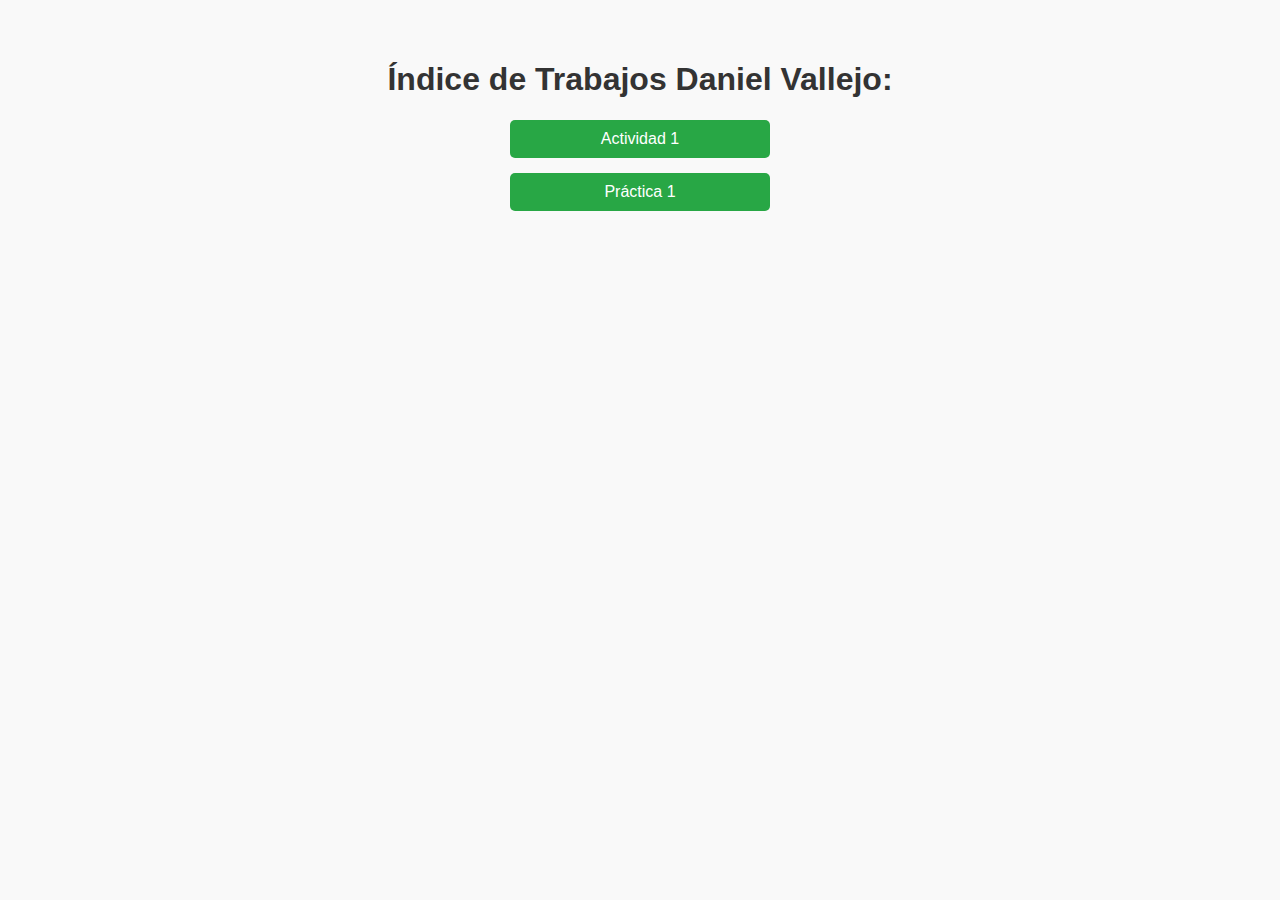
<file: index.html>
<!DOCTYPE html>
<html lang="es">
<head>
  <meta charset="UTF-8" />
  <title>Indice de actividades Daniel Vallejo</title>
  <style>
    body {
      font-family: Arial, sans-serif;
      background: #f9f9f9;
      padding: 2em;
      text-align: center;
    }
    h1 {
      color: #333;
    }
    .boton {
      display: block;
      margin: 15px auto;
      padding: 10px 20px;
      background-color: #28a745;
      color: white;
      text-decoration: none;
      border-radius: 5px;
      width: 220px;
    }
    .boton:hover {
      background-color: #218838;
    }
  </style>
</head>
<body>
  <h1>Índice de Trabajos Daniel Vallejo: </h1>
  <a class="boton" href="actividad1/actividad1.html">Actividad 1 </a>
  <a class="boton" href="practica1/practica1.html">Práctica 1 </a>
</body>
</html>
</file>
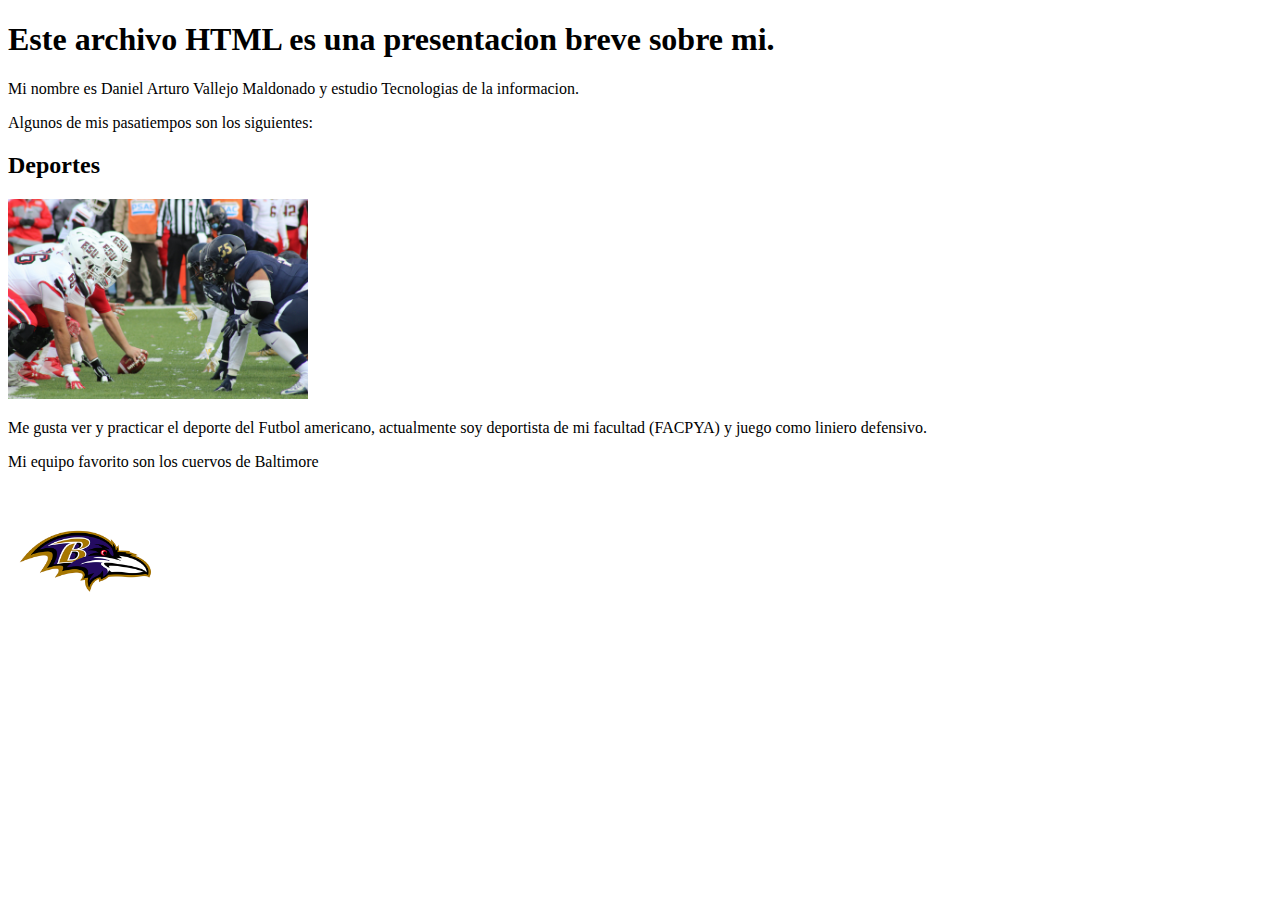
<file: practica1.html>
<!DOCTYPE html>
<html lang="en">
<head>
    <meta charset="UTF-8">
    <meta name="viewport" content="width=device-width, initial-scale=1.0">
    <title>Presentacion</title>
</head>
<body>
    <h1> Este archivo HTML es una presentacion breve sobre mi. </h1> 
    <p> Mi nombre es Daniel Arturo Vallejo Maldonado y estudio Tecnologias de la informacion.</p>
    <p> Algunos de mis pasatiempos son los siguientes: </p>

    <section>
        <article>
            <h2>Deportes</h2>
            <img src="assets/americano.jpg" width="300" alt="Imagen de futbol americano">
            <p>Me gusta ver y practicar el deporte del Futbol americano, actualmente soy deportista de mi facultad (FACPYA) y juego como liniero defensivo.</p>
            <p>Mi equipo favorito son los cuervos de Baltimore</p>
            <img src="assets/ravens.png" width = "150" alt="Imagen de mi equipo favorito Baltimore: ">
        </article>
    </section>

</body>
</html>
</file>
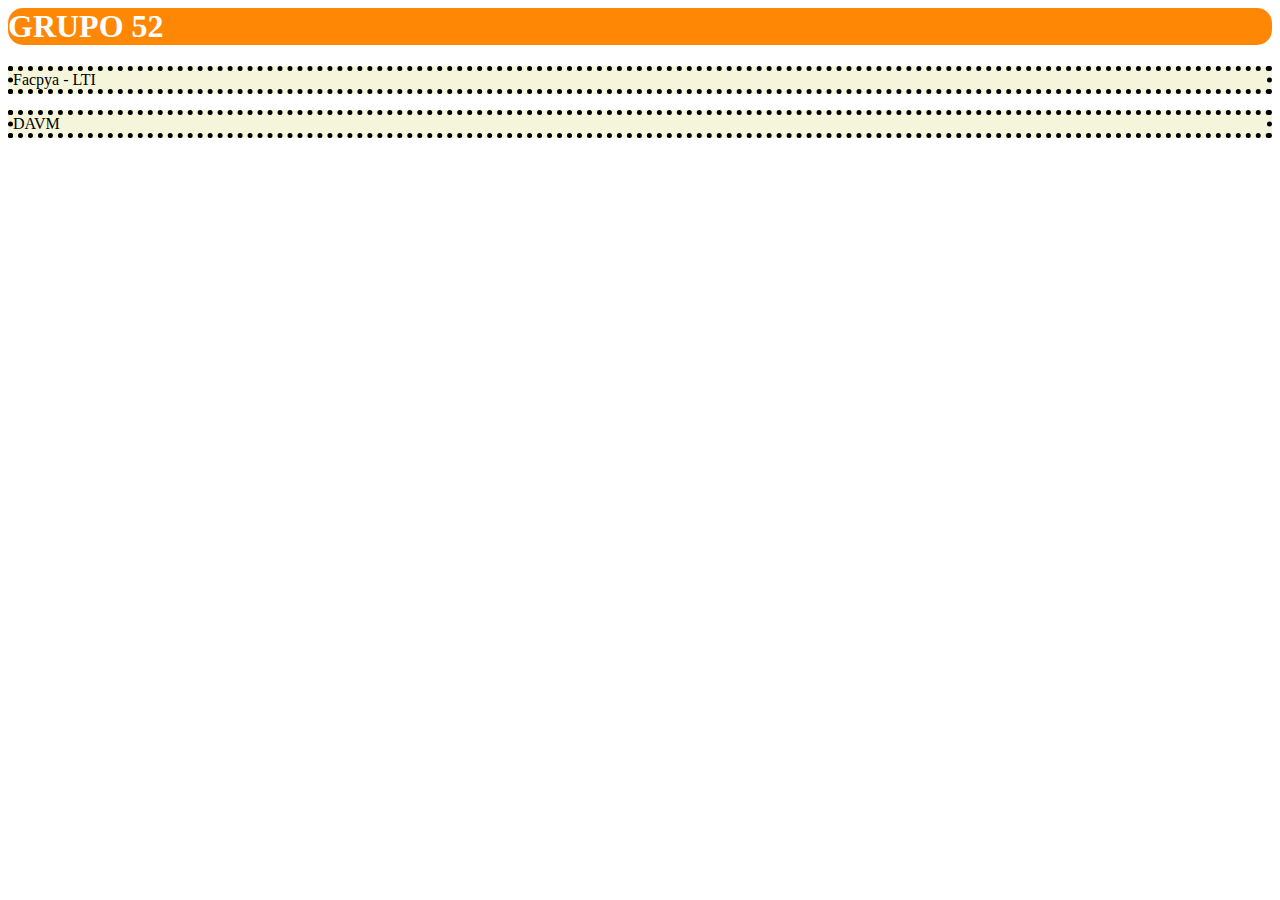
<file: actividad1/actividad1.html>
<DOCTYPE html>
<html lang="en">
<head>
  <meta charset="UTF-8">
  <meta name="viewport" content="width=device-width, initial-scale=1.0">
  <title>ACTIVIDAD 1</title>
  <style>
    .best {
        color: black;
        background-color: beige; 
        border: 5px dotted black;

    }
  </style>
</head>
<body>
  <h1 style="color : white;background-color : rgb(255, 135, 6); border-radius : 15px;">GRUPO 52</h1>
  <p class="best borde1">Facpya - LTI</p>
  <p class="best">DAVM</p>
</body>
</html>
</file>
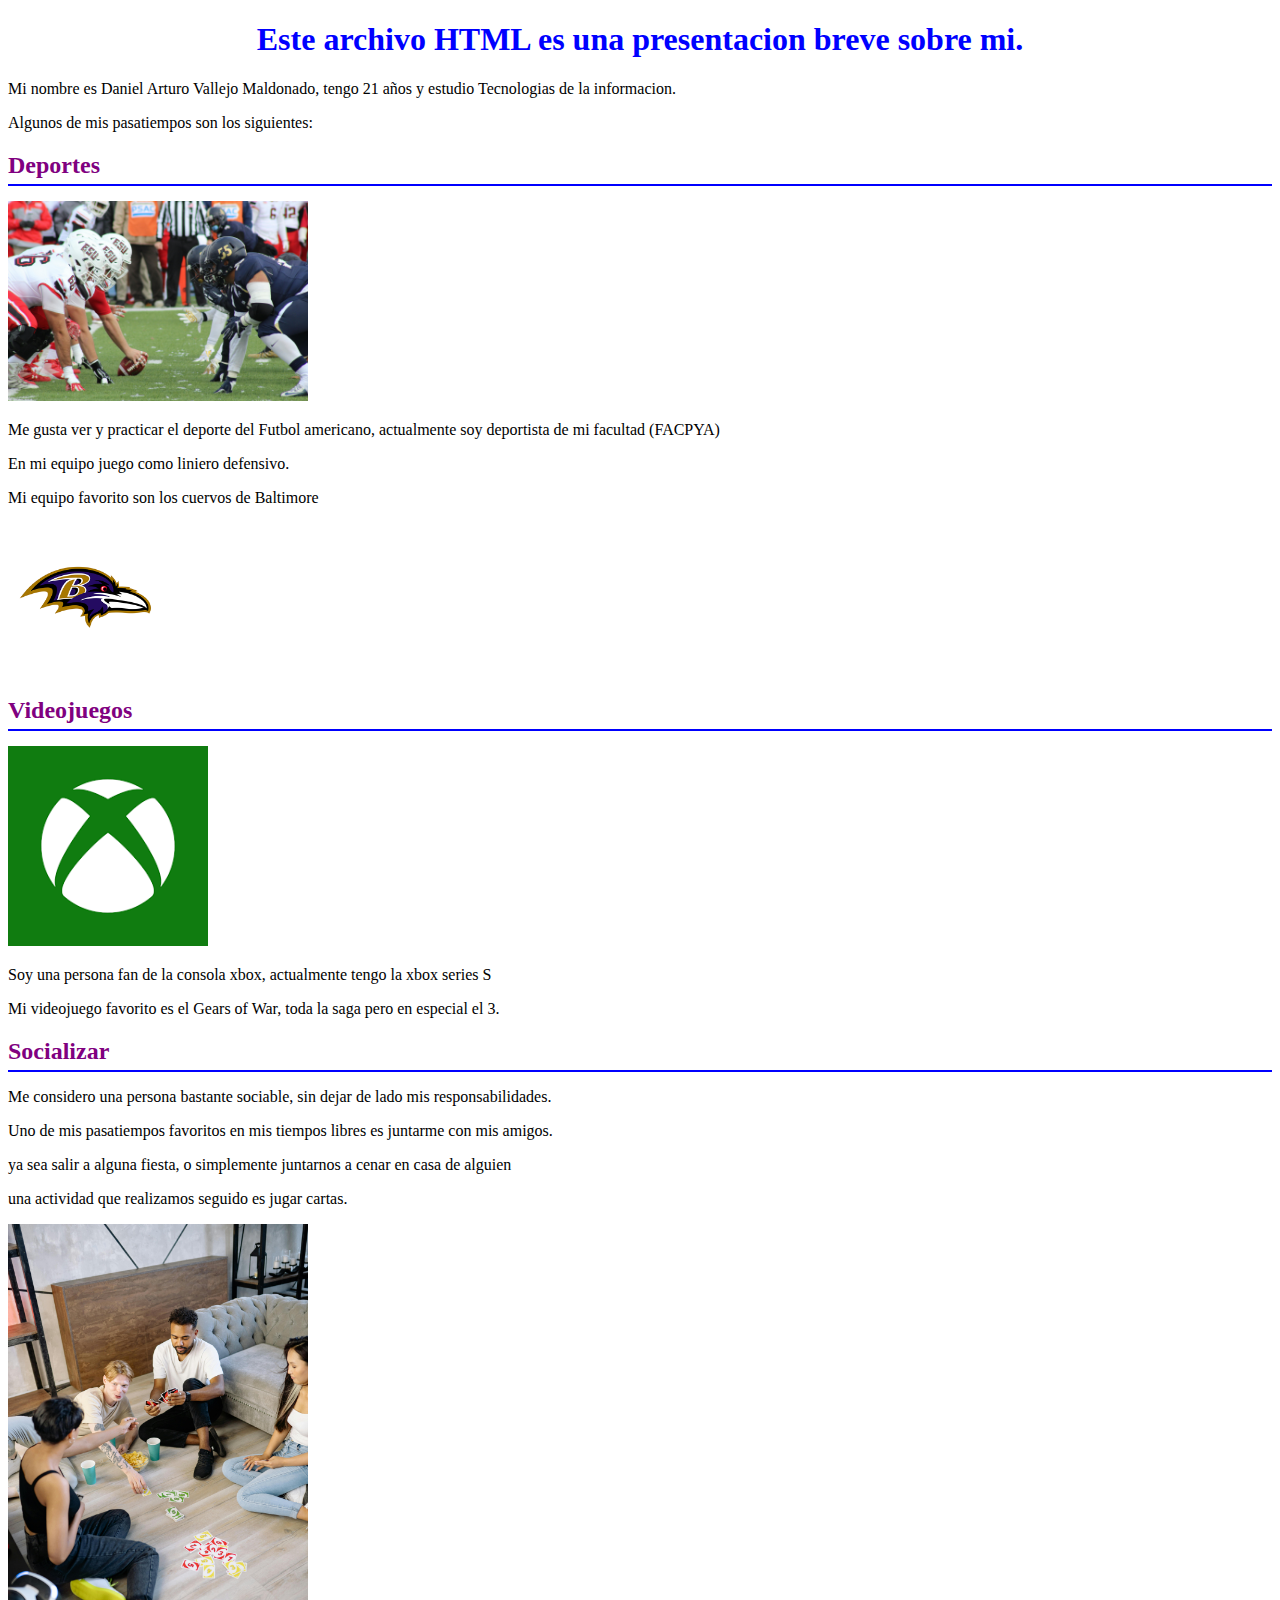
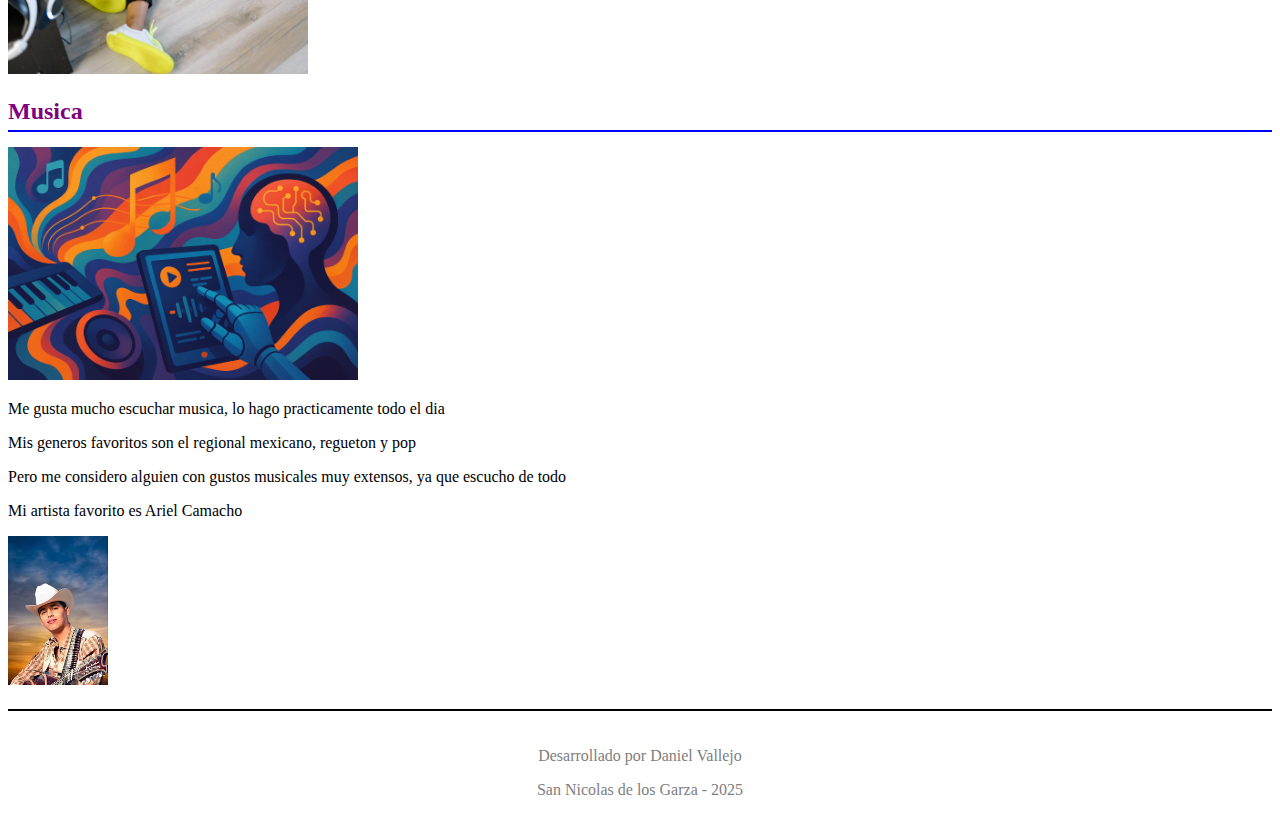
<file: practica1/practica1.html>
<!DOCTYPE html>
<html lang="en">
<head>
    <meta charset="UTF-8">
    <meta name="viewport" content="width=device-width, initial-scale=1.0">
    <title>Presentacion</title>
    <link rel="stylesheet" href="estilos.css">
    
</head>
<body>
    <header>
        <h1> Este archivo HTML es una presentacion breve sobre mi. </h1> 
        <p> Mi nombre es Daniel Arturo Vallejo Maldonado, tengo 21 años y estudio Tecnologias de la informacion.</p>
        <p> Algunos de mis pasatiempos son los siguientes: </p>
    </header>


    <section>
        <article>
            <h2>Deportes</h2>
            <img src="assets\americano.jpg" width="300" alt="Imagen de futbol americano">
            <p>Me gusta ver y practicar el deporte del Futbol americano, actualmente soy deportista de mi facultad (FACPYA)</p> 
            <p>En mi equipo juego como liniero defensivo.</p>
            <p>Mi equipo favorito son los cuervos de Baltimore</p>
            <img src="assets\ravens.png" width = "150" alt="Imagen de mi equipo favorito Baltimore: ">
        </article>
    </section>

    <section>
        <article>
            <h2>Videojuegos</h2>
            <img src="assets/xbox.png" width="200" alt="Imagen relacionada con mis videojuegos favoritos">
            <p>Soy una persona fan de la consola xbox, actualmente tengo la xbox series S</p>
            <p>Mi videojuego favorito es el Gears of War, toda la saga pero en especial el 3.</p>
        </article>
    </section>

    <section>
        <article>
            <h2> Socializar</h2>
            <p> Me considero una persona bastante sociable, sin dejar de lado mis responsabilidades.</p>
            <p> Uno de mis pasatiempos favoritos en mis tiempos libres es juntarme con mis amigos. </p>
            <p> ya sea salir a alguna fiesta, o simplemente juntarnos a cenar en casa de alguien</p> 
            <p>una actividad que realizamos seguido es jugar cartas.</p>

            <img src="assets/amigos.jpg" width="300" alt="imagen de reunion de amigos jugando cartas">
           
        </article>
    </section>

    <section>
        <article>
            <h2>Musica</h2>
            <img src="assets/musica.png" width="350" alt="imagen sobre la musica">
            <p> Me gusta mucho escuchar musica, lo hago practicamente todo el dia</p>
            <p>Mis generos favoritos son el regional mexicano, regueton y pop</p>
            <p>Pero me considero alguien con gustos musicales muy extensos, ya que escucho de todo</p>
            <p> Mi artista favorito es Ariel Camacho</p>
            <img src="assets\arielcamacho.jpg" width="100" alt="imagen sobre mi artista favorito">
        </article>
    </section>
<footer> 
    <p>Desarrollado por Daniel Vallejo </p>
    <p>San Nicolas de los Garza - 2025</p>
</footer>

</body>
</html>
</file>
<file: practica1/estilos.css>
h2 {
    color: purple;
    border-bottom: 2px solid blue; 
    padding-bottom: 5px;
    margin-bottom: 15px;
}

footer {
    border-top: 2px solid black; 
    padding-top: 20px;
    margin-top: 20px;
    text-align: center;
    color: gray;
}

h1{
    color:blue;
    text-align: center;

}
</file>
